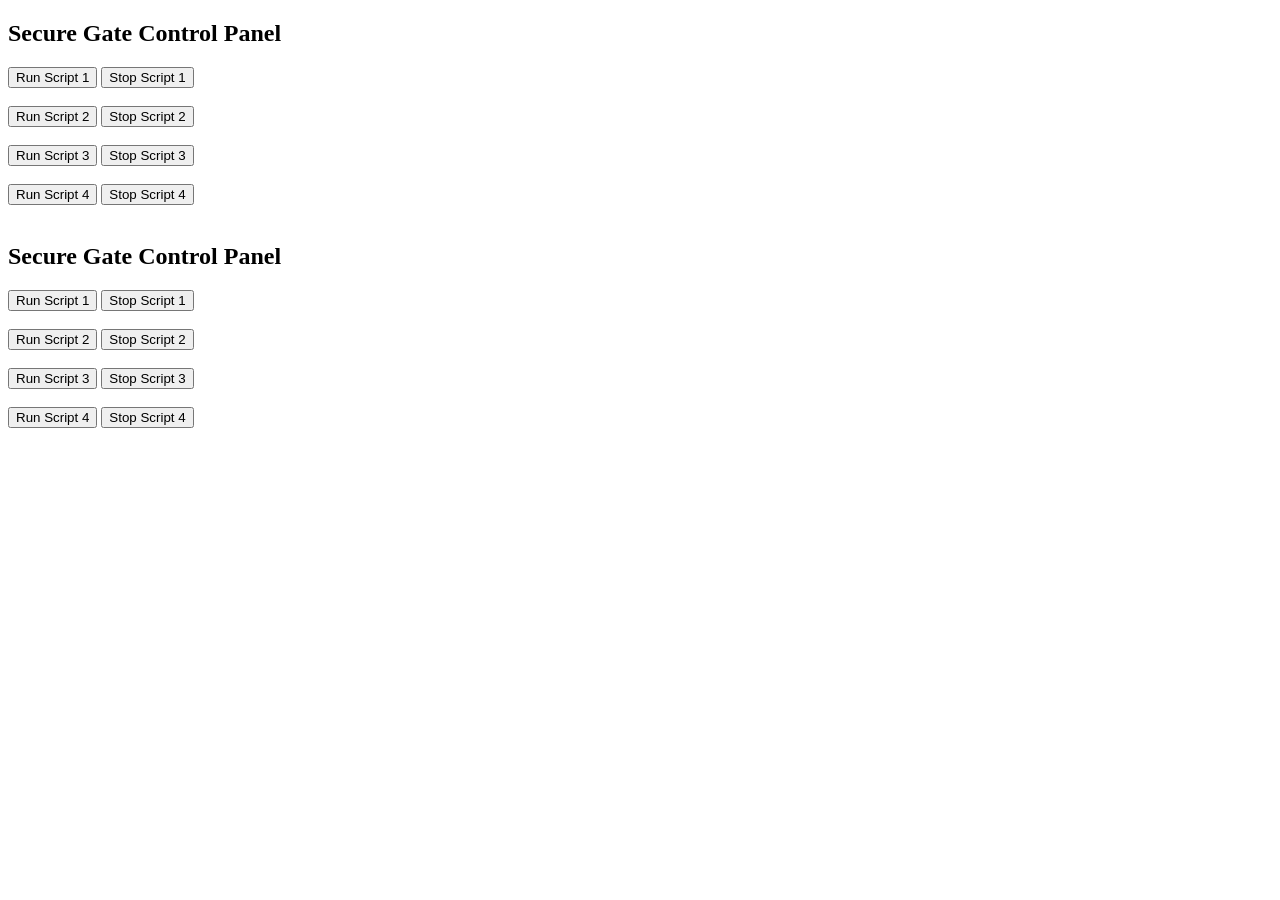
<file: templates/demo.html>
<!DOCTYPE html>
<html lang="en">
<head>
    <meta charset="UTF-8">
    <meta name="viewport" content="width=device-width, initial-scale=1.0">
    <title>Secure Gate Control</title>
    <script>
        function sendRequest(endpoint, script) {
            fetch(endpoint, {
                method: "POST",
                headers: { "Content-Type": "application/x-www-form-urlencoded" },
                body: "script=" + script
            })
            .then(response => response.json())
            .then(data => alert(data.message))
            .catch(error => console.error("Error:", error));
        }
    </script>
</head>
<body>
    <h2>Secure Gate Control Panel</h2>

    <button onclick="sendRequest('/run', 'get_faces_from_camera_tkinter.py')">Run Script 1</button>
    <button onclick="sendRequest('/stop', 'get_faces_from_camera_tkinter.py')">Stop Script 1</button><br><br>

    <button onclick="sendRequest('/run', 'script2.py')">Run Script 2</button>
    <button onclick="sendRequest('/stop', 'script2.py')">Stop Script 2</button><br><br>

    <button onclick="sendRequest('/run', 'script3.py')">Run Script 3</button>
    <button onclick="sendRequest('/stop', 'script3.py')">Stop Script 3</button><br><br>

    <button onclick="sendRequest('/run', 'script4.py')">Run Script 4</button>
    <button onclick="sendRequest('/stop', 'script4.py')">Stop Script 4</button><br><br>

</body>
</html>
<!DOCTYPE html>
<html lang="en">
<head>
    <meta charset="UTF-8">
    <meta name="viewport" content="width=device-width, initial-scale=1.0">
    <title>Secure Gate Control</title>
    <script>
        function sendRequest(endpoint, script) {
            fetch(endpoint, {
                method: "POST",
                headers: { "Content-Type": "application/x-www-form-urlencoded" },
                body: "script=" + script
            })
            .then(response => response.json())
            .then(data => alert(data.message))
            .catch(error => console.error("Error:", error));
        }
    </script>
</head>
<body>
    <h2>Secure Gate Control Panel</h2>

    <button onclick="sendRequest('/run', 'script1.py')">Run Script 1</button>
    <button onclick="sendRequest('/stop', 'script1.py')">Stop Script 1</button><br><br>

    <button onclick="sendRequest('/run', 'script2.py')">Run Script 2</button>
    <button onclick="sendRequest('/stop', 'script2.py')">Stop Script 2</button><br><br>

    <button onclick="sendRequest('/run', 'script3.py')">Run Script 3</button>
    <button onclick="sendRequest('/stop', 'script3.py')">Stop Script 3</button><br><br>

    <button onclick="sendRequest('/run', 'script4.py')">Run Script 4</button>
    <button onclick="sendRequest('/stop', 'script4.py')">Stop Script 4</button><br><br>

</body>
</html>
</file>
